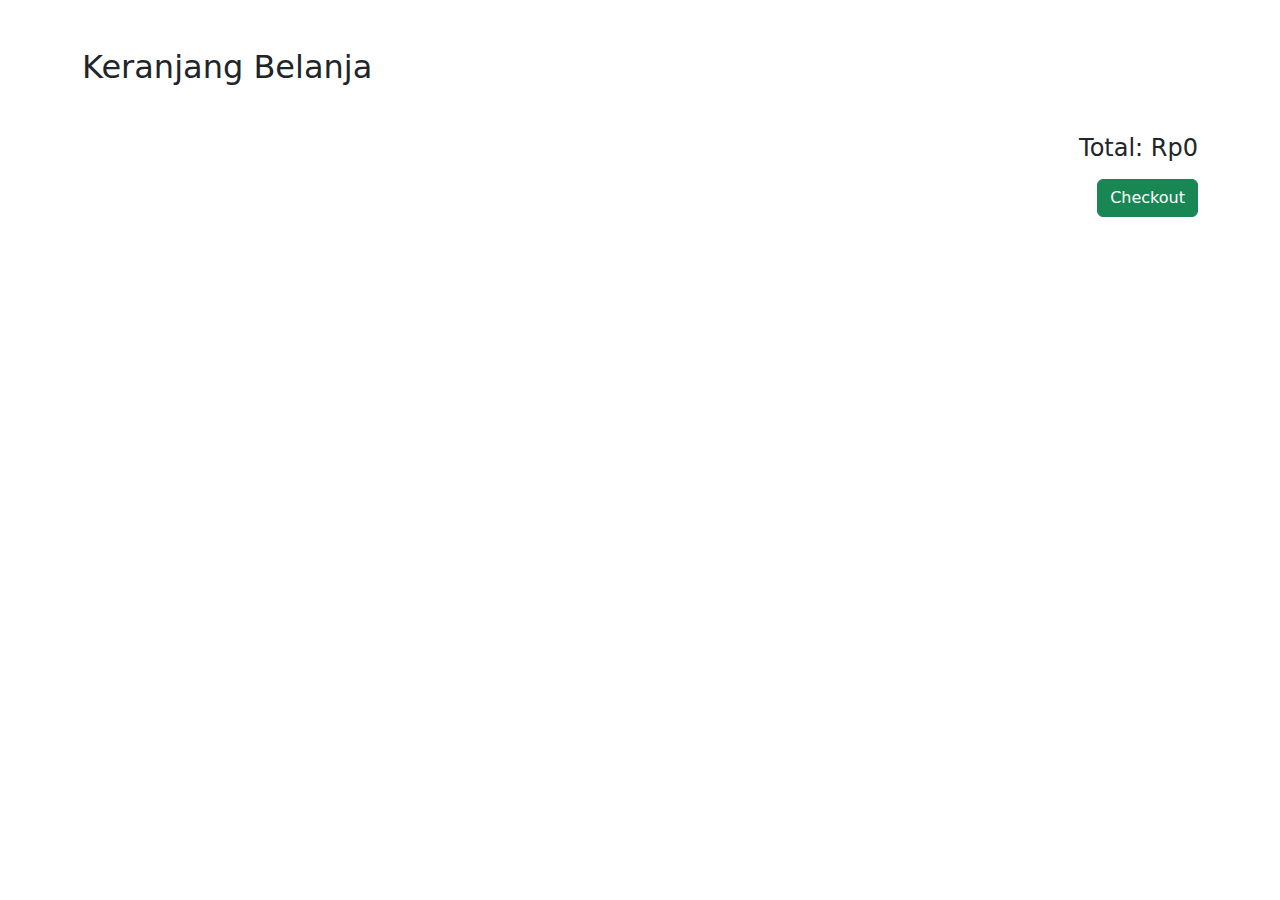
<file: cart.html>
<!DOCTYPE html>
<html lang="id">
<head>
    <meta charset="UTF-8">
    <title>Keranjang Belanja</title>
    <link rel="icon" href="logo.png" />
    <link rel="stylesheet" href="styles-index.css">
    <link href="https://cdn.jsdelivr.net/npm/bootstrap@5.3.3/dist/css/bootstrap.min.css" rel="stylesheet">
</head>
<body>
    <div class="container my-5">
        <h2 class="mb-4">Keranjang Belanja</h2>
        <div id="cart-items" class="list-group mb-4"></div>
        <div class="text-end">
            <h4>Total: <span id="total-harga">Rp0</span></h4>
            <button class="btn btn-success mt-2" onclick="checkout()">Checkout</button>
        </div>
    </div>

    <script>
        function loadCart() {
            const cart = JSON.parse(localStorage.getItem("cart")) || [];
            const cartItemsDiv = document.getElementById("cart-items");
            const totalHargaSpan = document.getElementById("total-harga");

            cartItemsDiv.innerHTML = "";
            let total = 0;

            cart.forEach((item, index) => {
                total += item.harga * item.qty;
                cartItemsDiv.innerHTML += `
                    <div class="list-group-item d-flex justify-content-between align-items-center">
                        <div>
                            <h6>${item.nama}</h6>
                            <small>Qty: ${item.qty} x Rp${item.harga}</small>
                        </div>
                        <button class="btn btn-sm btn-danger" onclick="hapusItem(${index})">Hapus</button>
                    </div>
                `;
            });

            totalHargaSpan.textContent = "Rp" + total.toLocaleString("id-ID");
        }

        function hapusItem(index) {
            const cart = JSON.parse(localStorage.getItem("cart")) || [];
            cart.splice(index, 1);
            localStorage.setItem("cart", JSON.stringify(cart));
            loadCart();
        }

        function checkout() {
            alert("Terima kasih sudah belanja!");
            localStorage.removeItem("cart");
            loadCart();
        }

        document.addEventListener("DOMContentLoaded", loadCart);
    </script>
</body>
</html>
</file>
<file: styles-index.css>
body {
    font-family: Arial, sans-serif;
    text-align: center;
    background-color: #f4f4f4;
}

.welcome-section {
    padding: 20px;
}

.image-container img {
    width: 500px;
    height: auto;
    margin: 20px auto;
    display: block;
}

button {
    padding: 10px 20px;
    background: #000;
    color: #fff;
    border: none;
    border-radius: 5px;
    cursor: pointer;
}

button:hover {
    background: #444;
}
</file>
